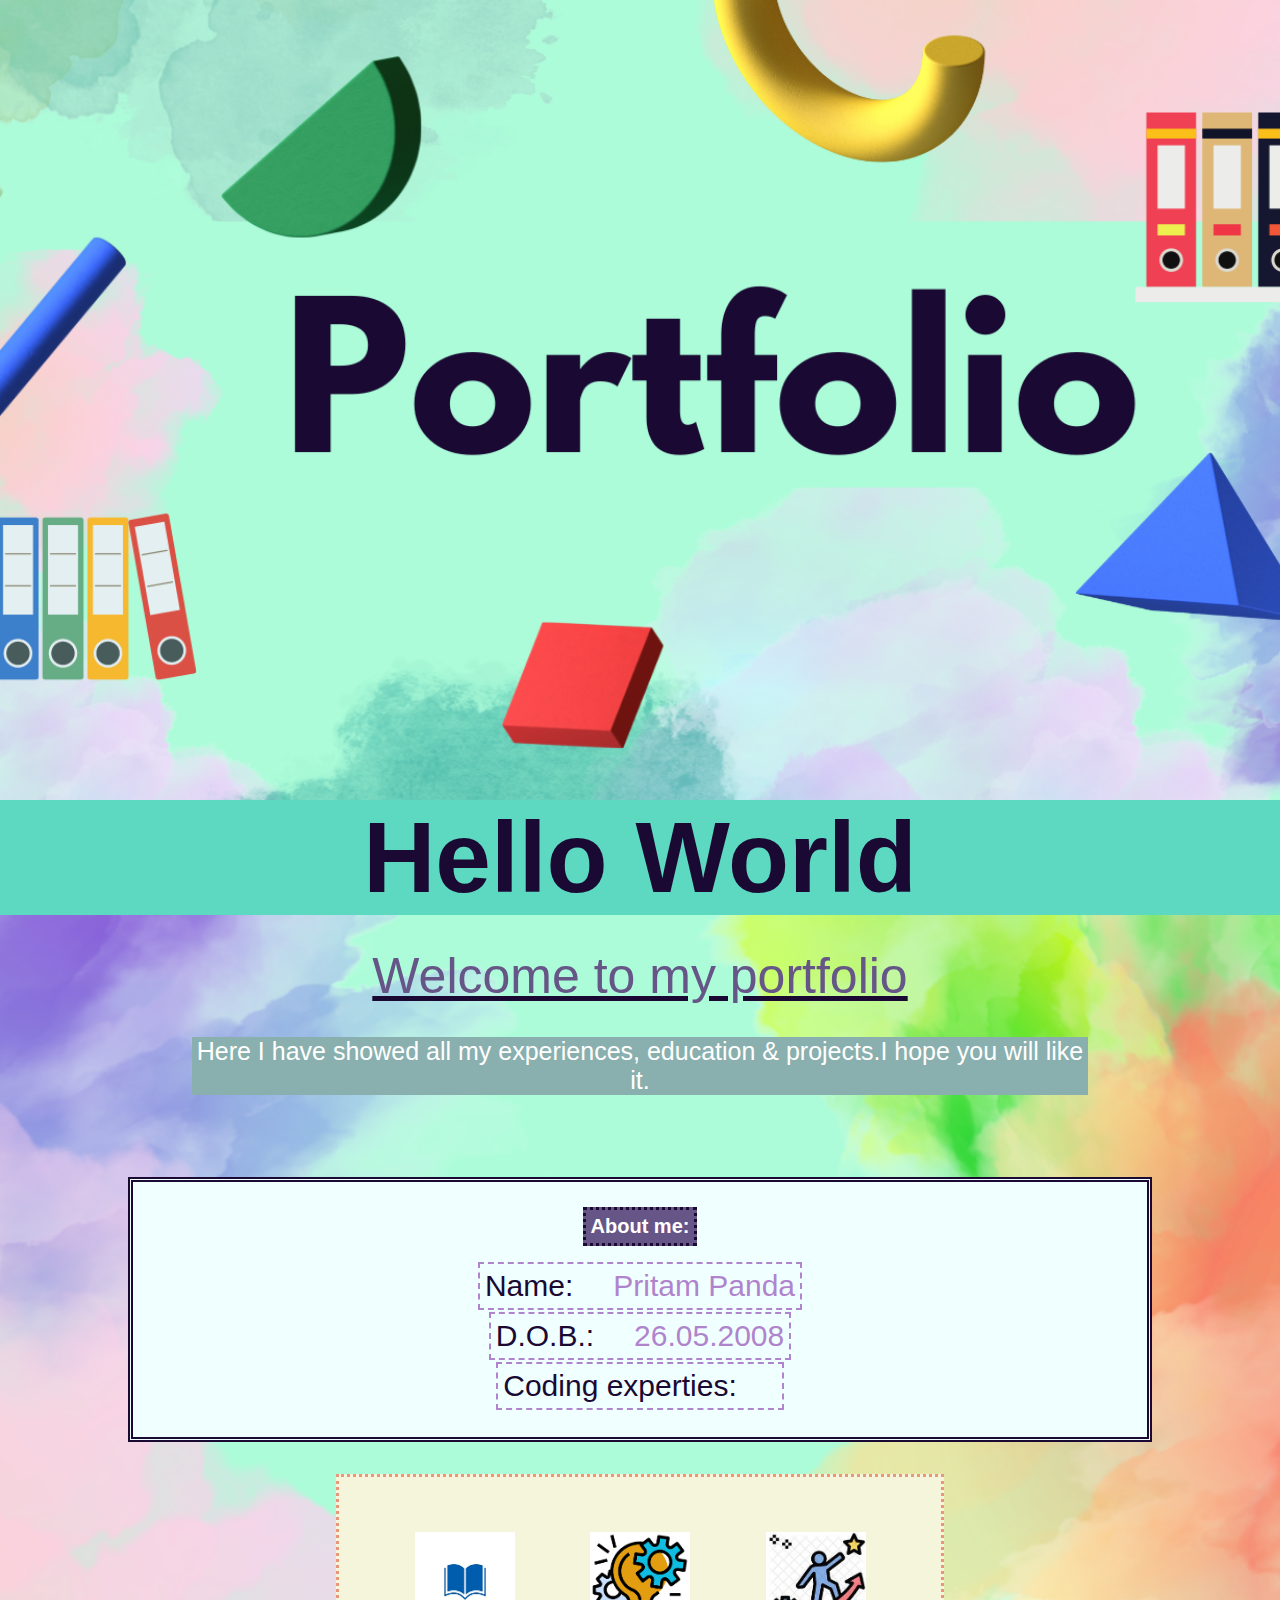
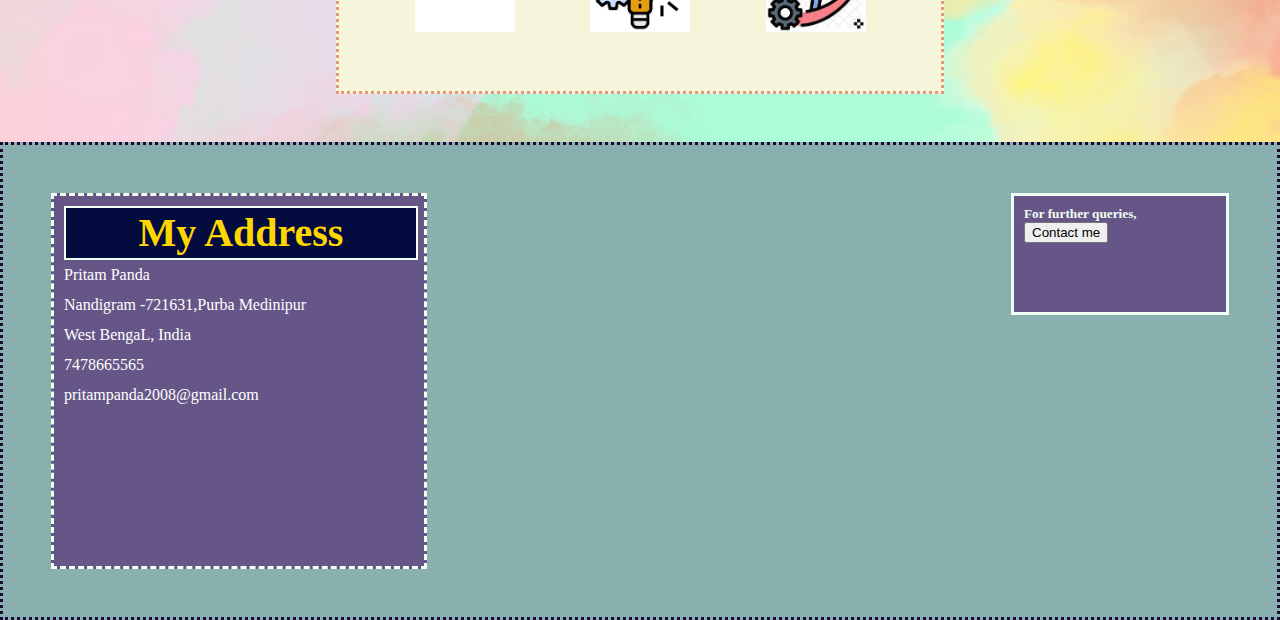
<file: index.html>
<!DOCTYPE html>
<html lang="en">
<head>
    <meta charset="UTF-8">
    <meta name="viewport" content="width=device-width, initial-scale=1.0">
    <title>Portfolio</title>
    <link rel="stylesheet" href="https://cdnjs.cloudflare.com/ajax/libs/font-awesome/6.5.2/css/all.min.css" integrity="sha512-SnH5WK+bZxgPHs44uWIX+LLJAJ9/2PkPKZ5QiAj6Ta86w+fsb2TkcmfRyVX3pBnMFcV7oQPJkl9QevSCWr3W6A==" crossorigin="anonymous" referrerpolicy="no-referrer" />
    <link rel="stylesheet" href="Style.css">
</head>
<body class="indexbody">
<header id="indexupper">
    <!-- portfolio image -->
    <div class="portfolioIcon"></div>
        <!--Starting with respect-->
   
</header>

<main class="indexmain">
    <h1 id="indexh1">Hello World</h1>
    <p id="p1">Welcome to my portfolio</p>
     <p id="p2">Here I have showed all my experiences, education & projects.I hope you will like it.</p>
     <br>
    <!-- My Info-->
<div class="myinfo">
    <h2 id="indexh2">About me:</h2>
   <div class="myinfocontent">
    <div class="myinfoQ">Name:</div>
    <div class="myinfoAns">Pritam Panda</div>
   </div>
   <div class="myinfocontent">
    <div class="myinfoQ">D.O.B.:</div>
    <div class="myinfoAns">26.05.2008</div>
   </div>
   <div class="myinfocontent">
    <div class="myinfoQ">Coding experties:</div>
    <!--!!!!!!!!!!!!!! area to be modified !!!!!!!!!!!!!!!!!-->
    <div class="myinfoAns"><i class="fa-brands fa-html5"></i> <i class="fa-brands fa-css3-alt"></i> <i class="fa-brands fa-js"></i></div>    
   </div>
</div>
<!-- Other links -->
<div id="linkdiv">

        <a href="Education.html" target="_main"  id="Educationlink"> <img class="linkdivindex" src="Image.file/book.png"  alt="Education" ></a>
       <a href="Projects.html" target="_main"  id="Projectlink"> <img class="linkdivindex" src="Image.file/projectIcon.png"  alt="Projects" ></a>
        <a href="Experience.html" target="_main"  id="Experiencelink"> <img class="linkdivindex" src="Image.file/Experiences.jpeg"  alt="Experiences" ></a>

</div>
</main>

<footer>
<div class="footerdiv">
 <!-- Contacts & Registration form link -->
 <div class="contactarea">
     <h5 class="myaddress"> My Address</h5>
        Pritam Panda<br>
        Nandigram -721631,Purba Medinipur<br>
        West BengaL, India<br> 
        <i class="fa-solid fa-phone"></i> 7478665565<br>
        <i class="fa-solid fa-square-envelope"></i> pritampanda2008@gmail.com 
 </div>

 

    <div class="form">
<h5 style="color: #f1fff1;">For further queries,</h5>                                                                                                                                                                                                                                                                                                                                                                                                                                                                                                                                                                                                                                                                                                                                                                                                                                                                                                                                                                                                                                                                                                                                                                                                                                                                                                                                                                                                                                                                                                                                                                                                                                                                                                                                                                                                                                                                                                                                                                                                                                                                                                                                                                                                                                                                                                                                                                                                                                                                                                                                                                                                                                                                                                                                                                                                                                                                                                                                                                                                                                                                                                                                                                                                                                                                                                                                           
<a href="Form.html"><button>Contact me</button></a>
    </div>
</div>
</footer>
</body>
</html>
</file>
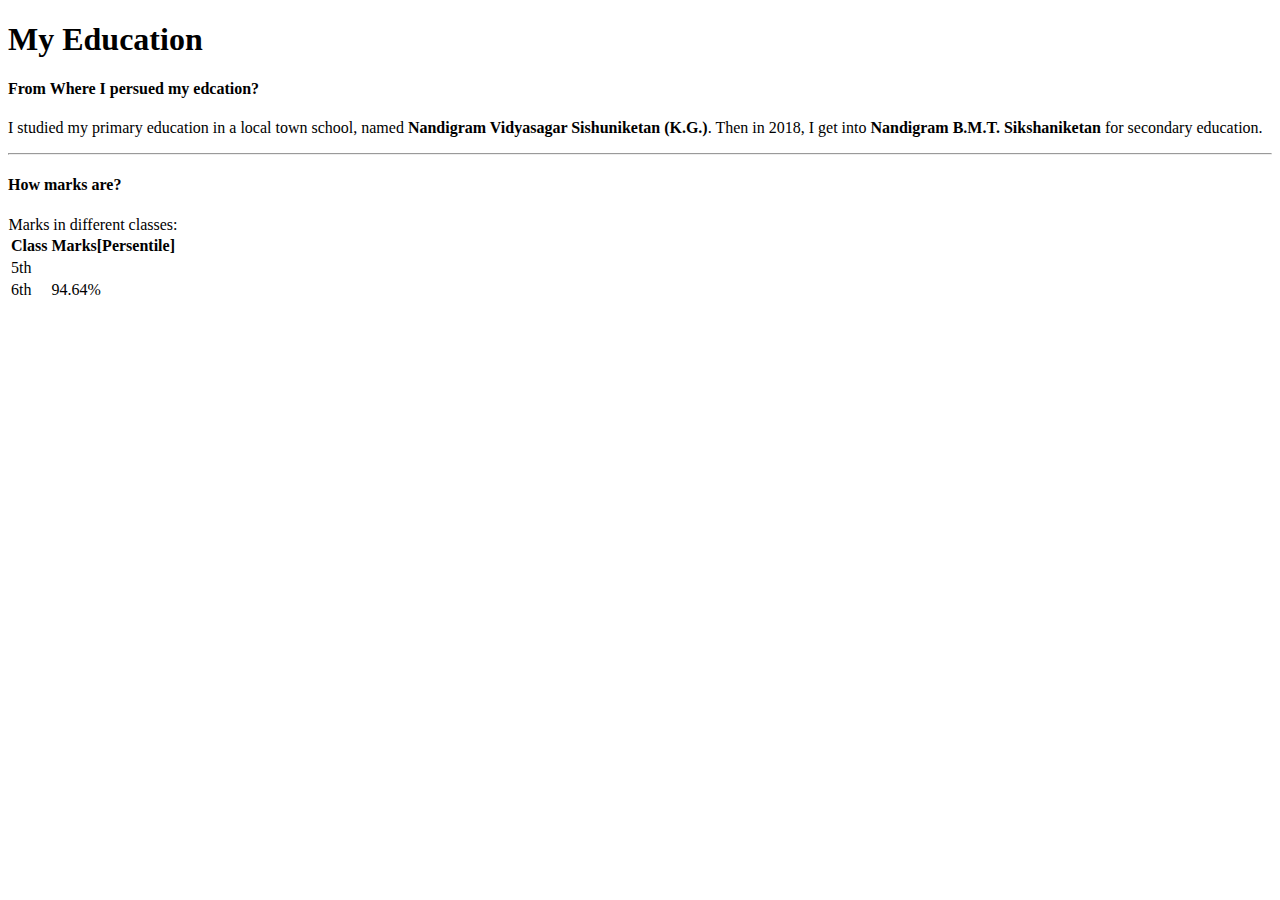
<file: Education.html>
<!DOCTYPE html>
<html lang="en">
<head>
    <meta charset="UTF-8">
    <meta name="viewport" content="width=device-width, initial-scale=1.0">
    <title>My Education</title>
</head>
<body>
    <header>
    <h1>My Education</h1>
    </header>
    <main>
    <h4>From Where I persued my edcation?</h4>
    <p>
        I studied my primary education in a local town school, named <b>Nandigram Vidyasagar Sishuniketan (K.G.)</b>.
         Then in 2018, I get into <b>Nandigram B.M.T. Sikshaniketan</b> for secondary education.
    </p>
    <hr>
    <h4>How marks are?</h4> 
    <table> <caption>Marks in different classes:</caption>
       <thead>
        <tr>
            <th>Class</th>
            <th>Marks[Persentile]</th>
        </tr>
       </thead>
       <tbody>
        <tr>
            <td>5th</td>
            <td></td>
        </tr>
        <tr>
            <td>6th</td>
            <td>94.64%</td>
        </tr>
       </tbody>
    </table>
    </main>
 </body>
</html>
</file>
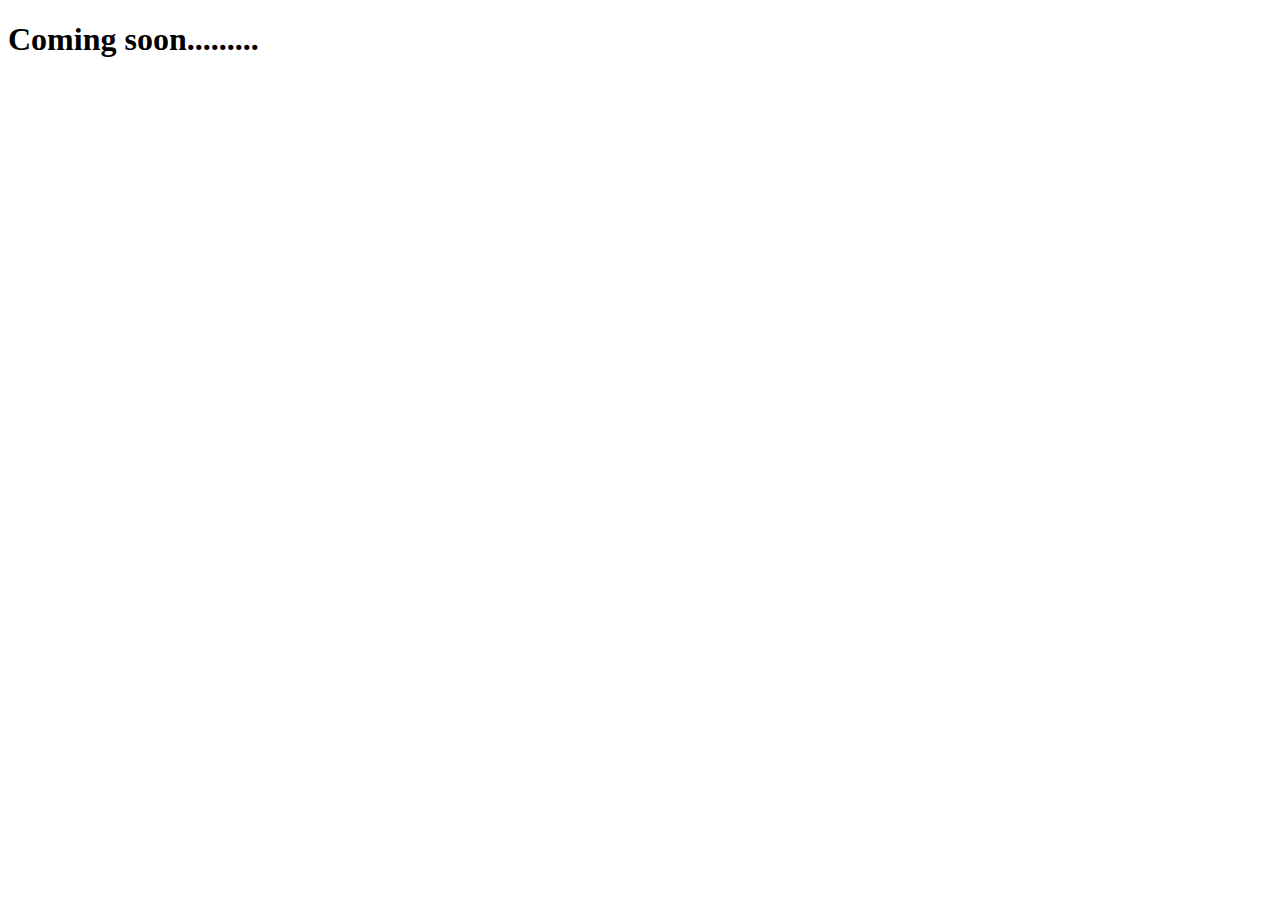
<file: Experience.html>
<!DOCTYPE html>
<html lang="en">
<head>
    <meta charset="UTF-8">
    <meta name="viewport" content="width=device-width, initial-scale=1.0">
    <title>My Experiences</title>
</head>
<body>
    <h1> Coming soon.........</h1>
</body>
</html>
</file>
<file: Style.css>
/* CSS for 'Index.html' */
* { margin: 0px;
}
.indexbody {
   background-image: url("Image.file/portfolio\ background.png");
   background-size: cover;
}
.portfolioIcon {
   height: 50rem;
   background-image: url("Image.file/PortfolioIcon2.png");
   background-size: cover;
}
  
#indexh1 {
    text-align: center;
    color:#190933;
    background-color:#5DD9C1 ;
    font-family:Verdana, Geneva, Tahoma, sans-serif ;
    font-size: 6.25rem; 
    margin: 0rem 0rem 2rem 0rem;
}

#p1 {
    text-align: center; 
    color: #665687;
    font-family: 'Gill Sans', 'Gill Sans MT', Calibri, 'Trebuchet MS', sans-serif; 
    font-size: 3.125rem;
    text-decoration: #190933 underline;
    margin-bottom: 2rem;
}
#p2 {
    text-align: center; 
    color:#ffffff; 
    font-family: Arial, Helvetica, sans-serif; 
    font-size: 1.5625rem ; 
    background-color: #89b0ae;
    margin: 0rem 12rem 2rem 12rem ;
}
#indexh2 {
    text-align: center; 
    color:#ffffff; 
    font-family: 'Segoe UI', Tahoma, Geneva, Verdana, sans-serif;
    font-size: 1.25rem; 
    border: 3px dotted #190933 ;
    padding: 0.3125rem;
    background-color: #665687;
    margin: 0rem 0rem 1rem 0rem;
}
.myinfo {
    font-size: 1.875rem; 
    font-family: Arial, Helvetica, sans-serif ; 
    text-align: start;
    background-color: azure;
    border: 5px double #190933;
    padding: 1.5625rem;
    display: flex;
    flex-direction: column;
    align-items: center;
    margin: 2rem 8rem 2rem 8rem;

}

.myinfocontent {
    display: flex;
    padding: 0.3125rem;
    border: 2px dashed #B084CC;
    margin-bottom: 2px;
}

.myinfoQ {
    margin-right: 2.5rem;
    color: #190933;
    
}
.myinfoAns {
    color: #B084CC;
}

.contactarea {
    background-color:#665687; 
    color:white; 
    line-height: 1.875rem; 
    text-align: left; 
    height: 21.875rem; 
    width: 21.875rem;
    border: 3px dashed #f1fff1;
    padding: 0.625rem;
}    
.myaddress {
    background-color: rgb(4, 11, 62);  
    color: gold;  
    text-align: center; 
    line-height: 3.125rem; 
    font-size: 2.5rem; 
    width: 21.875rem;
    border: 2px solid #f1fff1;
}
#linkdiv {
    padding: 3.4375rem 0rem 3.4375rem 0rem;
    margin-left: 21rem;
    margin-right: 21rem;
    border: 3px dotted darksalmon;
    background-color: beige;
    display: flex;
    flex-direction: row;
    justify-content: space-evenly;
}
.linkdivindex {
    height: 6.25rem;
    width: 6.25rem;

}

.footerdiv {
    display: flex;
    background-color: #89b0ae;
    margin-top: 3rem;
    padding: 3rem;
    border: 3px dotted #190933;
    justify-content: space-between;
}
.form {
    height: 6rem;
    width: 12rem;
    background-color: #665687;
    border: 3px solid #f1fff1;
    padding: 10px;
    margin-bottom: 6rem ;
    margin-left: 6rem;
}

 /* Codes for Responsiveness */
 
 @media (min-width: 426px) and (max-width: 768px) {

    #linkdiv {
        margin-left: 1rem;
        margin-right: 1rem;
    }
    .myinfo {
        margin-left: 2rem;
        margin-right: 2rem;
    }
    .portfolioIcon {
        height: 25rem;
    }
    #p2 {
        margin-left: 0.75rem;
        margin-right: 0.75rem;
    }
 }

 @media (min-width: 769px) and (max-width: 1024px) {

    #linkdiv {
        margin-left: 14rem;
        margin-right: 14rem;
    }
    .myinfo {
        margin-left: 2rem;
        margin-right: 2rem;
    }
    .portfolioIcon {
        height: 30rem;
    }
    #p2 {
        margin-left: 0.75rem;
        margin-right: 0.75rem;
    }
 }
</file>
